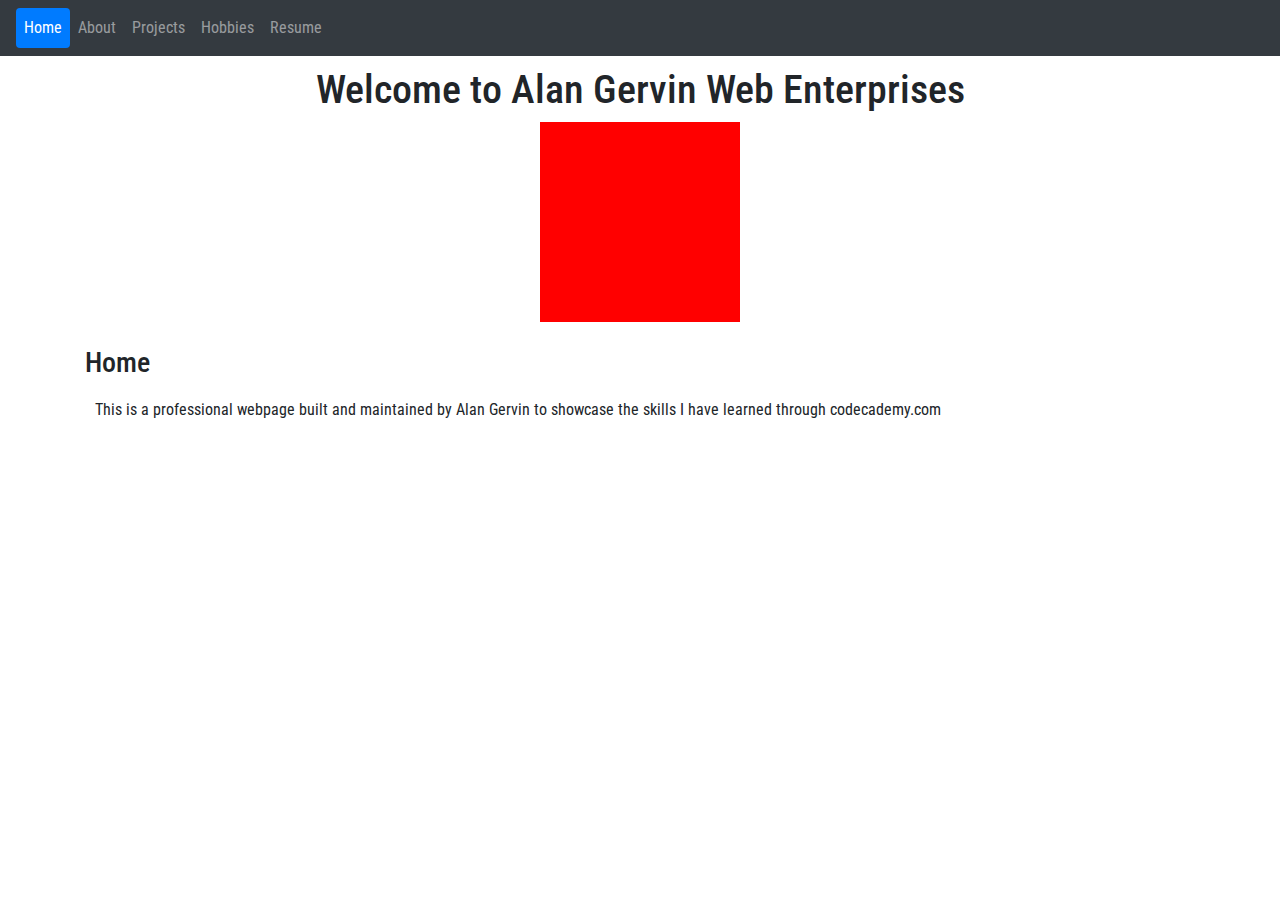
<file: index.html>
<!DOCTYPE html>
<html lang="en">
<head>
    <meta charset="UTF-8">
    <meta name="viewport" content="width=device-width, initial-scale=1">
    <link href="https://fonts.googleapis.com/css2?family=Roboto+Condensed&display=swap" rel="stylesheet">
    <link rel="stylesheet" href="https://maxcdn.bootstrapcdn.com/bootstrap/4.5.0/css/bootstrap.min.css">
    <script src="https://ajax.googleapis.com/ajax/libs/jquery/3.5.1/jquery.min.js"></script>
    <script src="https://cdnjs.cloudflare.com/ajax/libs/popper.js/1.16.0/umd/popper.min.js"></script>
    <script src="https://maxcdn.bootstrapcdn.com/bootstrap/4.5.0/js/bootstrap.min.js"></script>
 
    <link rel="stylesheet" href="/fontawesome/css/all.css">
    
    <link rel="stylesheet" href="/css/style.css" type="text/css">
    <title>Alan Gervin Web Enterprises</title>
</head>
<body>

  <!-- A grey horizontal navbar that becomes vertical on small screens -->
  <nav class="navbar navbar-expand-md bg-dark navbar-dark ml-md-auto">
    
    <button id="menu" class="navbar-toggler ml-auto" type="button" data-toggle="collapse" data-target="#collapsibleNavbar" aria-controls="collapsibleNavbar" aria-expanded="false" aria-label="Toggle navigation">
      <span class="navbar-toggler-icon"></span>
    </button>
  
      
      
    <!-- Links -->
    <div class="collapse navbar-collapse" id="collapsibleNavbar">
      <ul  class="navbar-nav nav nav-pills" role='tablist'>
        <li class="nav-item">
          <a class="nav-link active" id="home-tab" data-toggle="pill" href="#home" role="tab" aria-controls="home" aria-selected="true">Home</a> 
        </li>
        <li class="nav-item">
          <a class="nav-link" id="about-tab" data-toggle="pill" href="#about" role="tab" aria-controls="about" aria-selected="flase">About</a>
        </li>
        <li class="nav-item">
          <a class="nav-link" id="project-tab" data-toggle="pill" href="#projects" role="tab" aria-controls="projects" aria-selected="false">Projects</a>
        </li>
        <li class="nav-item">
          <a class="nav-link" id="hobbies-tab" data-toggle="pill" href="#hobbies" role="tab" aria-controls="hobbies" aria-selected="false">Hobbies</a>
        </li>
        <li class="nav-item">
          <a class="nav-link" id="Resume-tab" data-toggle="pill" href="#resume" role="tab" aria-controls="resume" aria-selected="false">Resume</a>
        </li>
      </ul>
    </div>
  
  </nav>
  <section>
    <h1 class='title'>Welcome to Alan Gervin Web Enterprises</h1>
    <div class="imageOfSelf"></div>
    
     <!-- Tab panes -->
    <div class="tab-content">
      <div id="home" class="container tab-pane show active"><br>
        <h3>Home</h3>
        <p>This is a professional webpage built and maintained by Alan Gervin to showcase the skills I have learned through codecademy.com</p>
      </div>
      
      <div id="about" class="container tab-pane fade"><br>
        <h3>About</h3>
        <p>Long time system admin.  I have always had a passion for computers.  I decided I wanted to really push myself and get a job in web or software development.  
          I want to explore and create more and I believe the software field is where I can do just that.  I had been studying on random sites and had made it pretty far on 
          freecodecamp.com but I ended up trying out the program on codecademy.com.  I have since completed their web developer course. I have started working on their full
          stack developer course even though I already consider myself a full stack developer. I am using every opportunity I can to learn and increase my knowledge of programming.
        </p>
      </div>

      <div id="projects" class="container tab-pane fade"><br>
        <h3>Projects</h3>
        <p>In the past I have built out the django library project to interact with the sqllite DB from a webpage.  
          I learned a lot in that project about the django admin page and access control.  I have made myself a few professional pages and this last year took on learning python 3. 
        You can even download the version of the classic game Go-Fish that I made which is located at <a href="https://github.com/AlanGervin/Go-Fish">https://github.com/AlanGervin/Go-Fish.
          </a>
          <br>
        This was an early learning attempt with python.  Since writing the program I have become aware of classes and the "DRY" principal meaning do not repeat yourself in code.
        </p>
      </div>

      <div id="hobbies" class="container tab-pane fade"><br>
        <h3>Hobbies</h3>
        <p>When I'm not studying hard my hobbies include slacklining, spinning poi, puzzle games like rubiks cube and megaminx, and trying to advance my tetris skills.</p>
        <figure>
          <img id="tetrisIMG"src="./images/tetris.jpg" alt="1st place victory for Alan Gervin in tetris 99">
          <figcaption class="w-50 sm-w-100">Alan Gervin taking 1st place in tetris 99</figcaption>
        </figure>
        <p>//insert poi spinning video and slackline photo</p>
      </div>

      <div id="resume" class="container tab-pane fade">
        <h3 id="resumeHeader">Resume</h3>
        <a href="documents/Alan_C_Gervin_Resume_2020.docx">Downloadabled copy of my resume</a>
        <div id="resumeHolder" class="d-flex">
          <iframe id="resumePage" src="./resume/resume.html" title="Alan C Gervin Resume" width="100%" height="500px"></iframe> 
        </div>
        <div id="spaceholder"></div>
      </div>
      </div>

    </div>
</section>
</body>
</html>
</file>
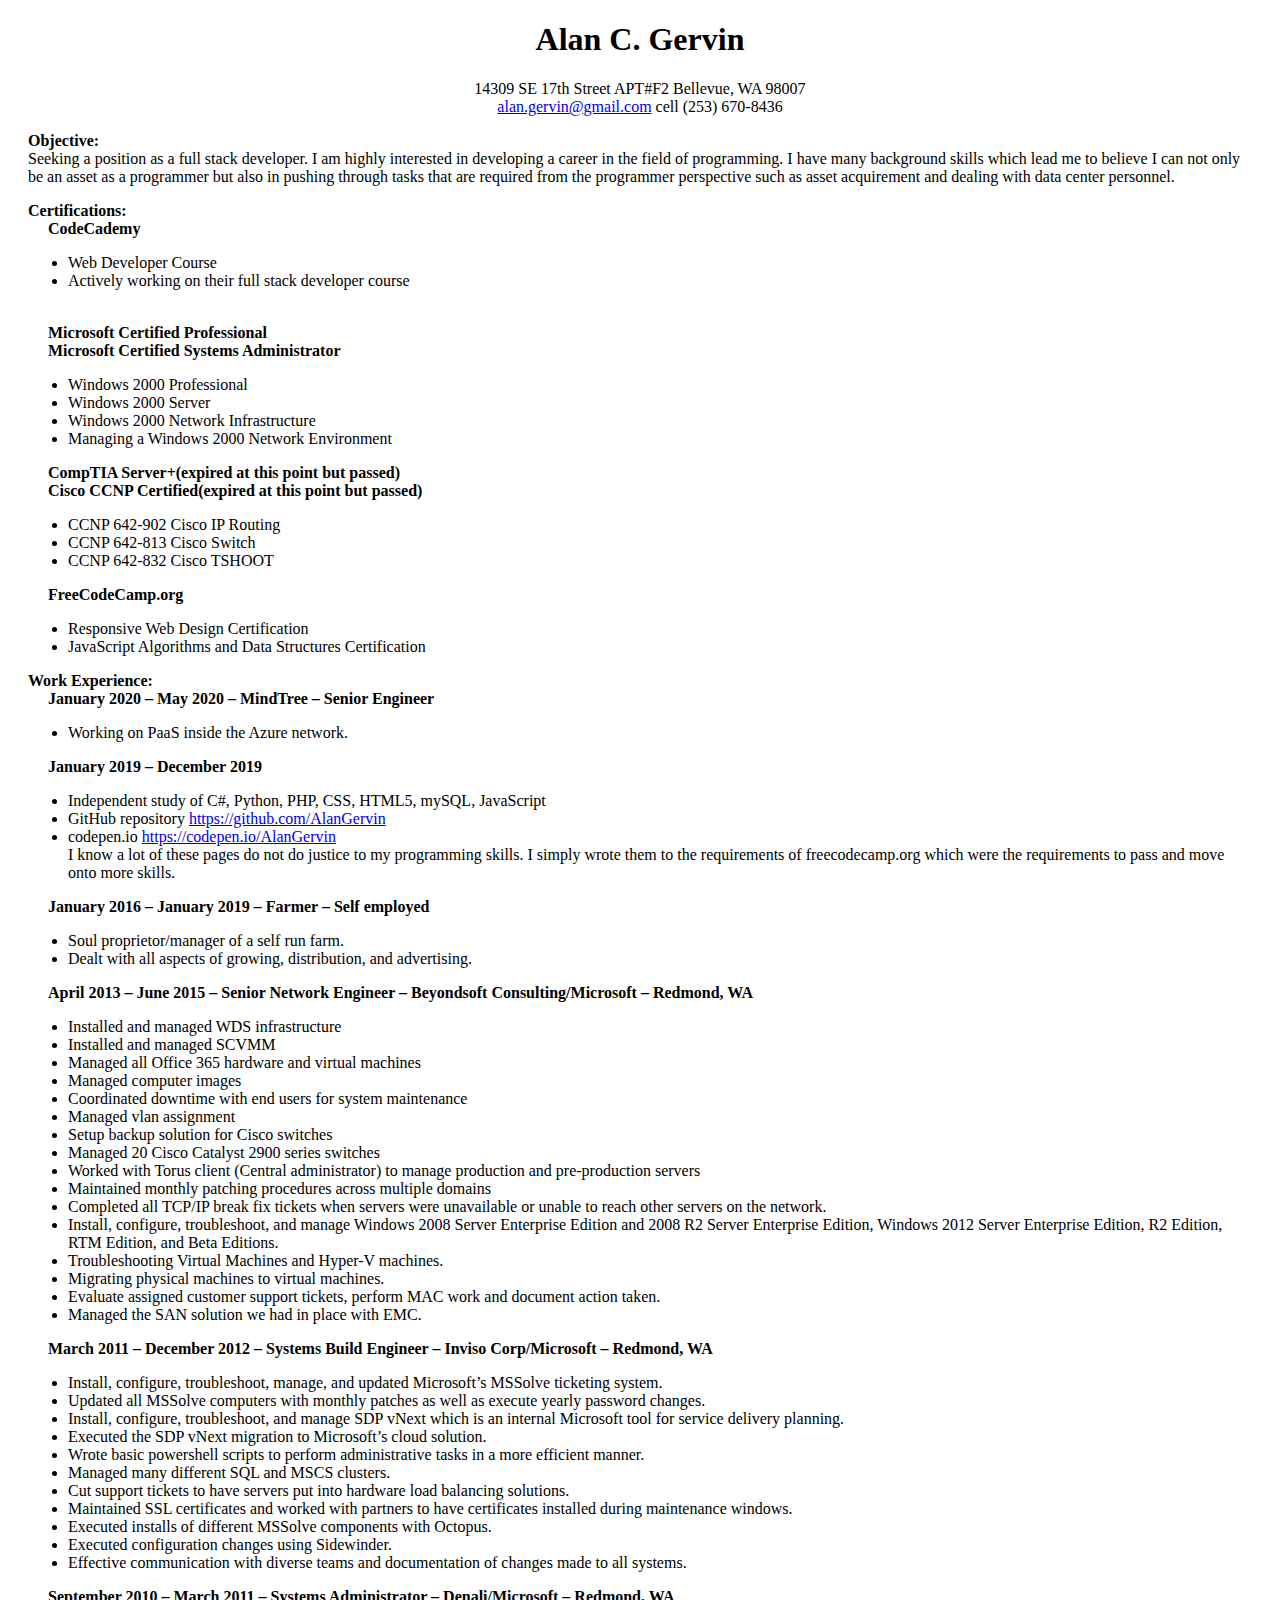
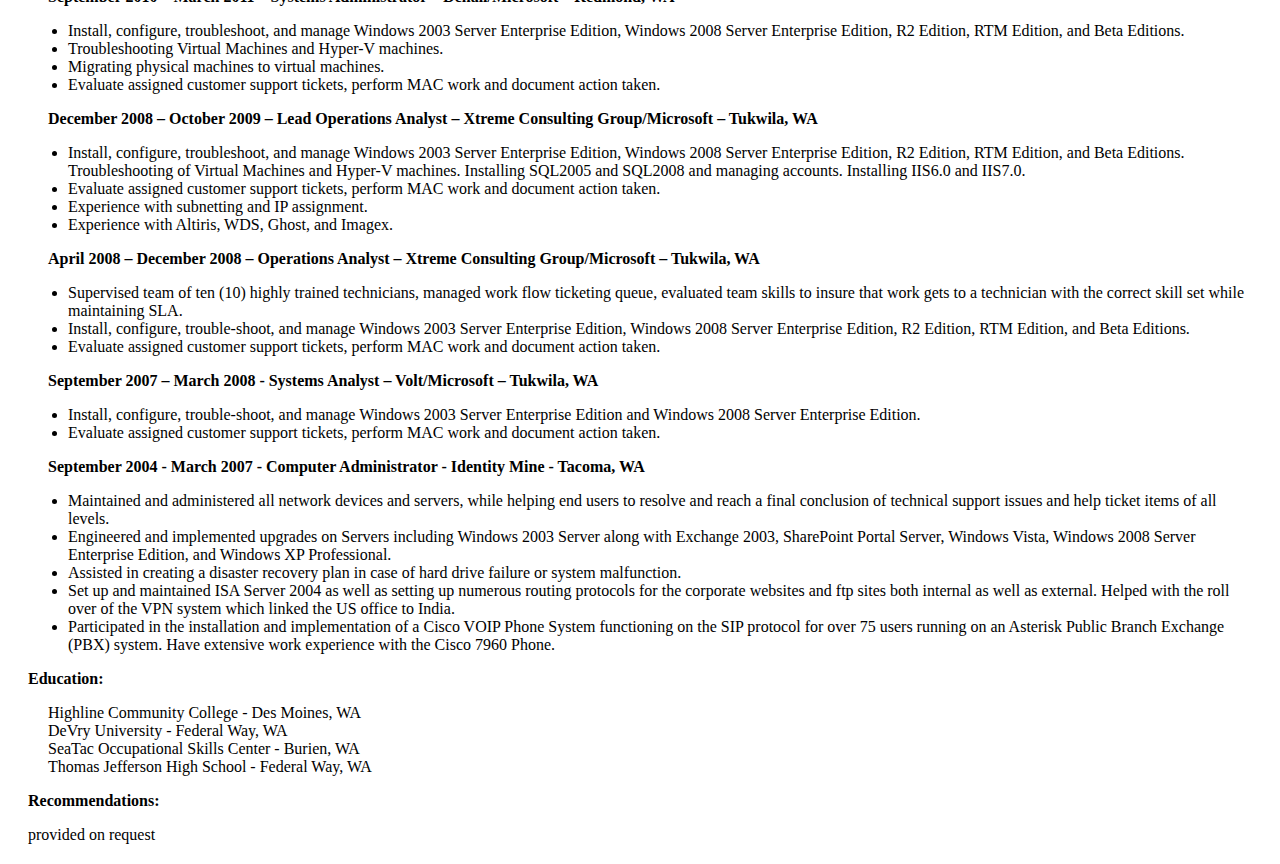
<file: resume/resume.html>
<!DOCTYPE html>
<html lang="en">
<head>
    <meta charset="UTF-8">
    <meta name="viewport" content="width=device-width, initial-scale=1.0">
    <link rel="stylesheet" href="./css/style.css">
    <title>Resume</title>
</head>
<body>
    <div class='setMargin'>
      <h1 class='center'>Alan C. Gervin</h1>
      <p class='center'>14309 SE 17th Street APT#F2 Bellevue, WA 98007
        <br> 
        <a href="mailto:alan.gervin@gmail.com" target="blank">alan.gervin@gmail.com</a>    cell (253) 670-8436
      </p>
      <p><span class='bold'>Objective:</span><br>
        Seeking a position as a full stack developer. I am highly interested in developing a career in the field of programming. 
        I have many background skills which lead me to believe I can not only be an asset as a programmer but also in pushing through tasks 
        that are required from the programmer perspective such as asset acquirement and dealing with data center 	personnel.
      </p>
      <p><span class='bold'>Certifications:</span><br>
      <span class='bold indent'>CodeCademy</span>
      <ul>
          <li>Web Developer Course</li>
          <li>Actively working on their full stack developer course</li>
      </ul>
      <br>          
      <span class='bold indent'>Microsoft Certified Professional</span>
      <br>
      <span class='bold indent'>Microsoft Certified Systems Administrator</span>
      <ul>
        <li>Windows 2000 Professional</li>
        <li>Windows 2000 Server</li>
        <li>Windows 2000 Network Infrastructure</li>
        <li>Managing a Windows 2000 Network Environment</li>
      </ul>
      <span class='bold indent'>CompTIA Server+(expired at this point but passed)</span>
      <br>
      <span class='bold indent'>Cisco CCNP Certified(expired at this point but passed)</span>
      <ul>
        <li>CCNP 642-902 Cisco IP Routing</li>
        <li>CCNP 642-813 Cisco Switch</li>
        <li>CCNP 642-832 Cisco TSHOOT</li>
      </ul>
      <span class='bold indent'>FreeCodeCamp.org</span>
      <ul>
        <li>Responsive Web Design Certification</li>
        <li>JavaScript Algorithms and Data Structures Certification</li>
      </ul>
      <span class='bold'>Work Experience:</span>
      <br>
      <span class='bold indent'>January 2020 –  May 2020 – MindTree  – Senior Engineer</span>
      <ul>
        <li>Working on PaaS inside the Azure network.</li>
      </ul>
      <span class='bold indent'>January 2019 – December 2019</span>
      <ul>
        <li>Independent study of C#, Python, PHP, CSS, HTML5, mySQL, JavaScript</li>
        <li>GitHub repository  <a href="https://github.com/AlanGervin" target="blank">https://github.com/AlanGervin</a></li>
        <li>codepen.io <a href="https://codepen.io/AlanGervin" target="blank">https://codepen.io/AlanGervin</a><br>
          I know a lot of these pages do not do justice to my programming skills. I simply wrote them to the requirements of freecodecamp.org
           which were the requirements to pass and move onto more skills.
        </li>
      </ul>
      <span class='bold indent'>January 2016 – January 2019 – Farmer – Self employed</span>
      <ul>
        <li>Soul proprietor/manager of a self run farm.</li>
        <li>Dealt with all aspects of growing, distribution, and advertising.</li>
      </ul>
      <span class='bold indent'>April 2013 –  June 2015 –  Senior Network Engineer – Beyondsoft Consulting/Microsoft – Redmond, WA</span>
      <ul>
        <li>Installed and managed WDS infrastructure</li>
        <li>Installed and managed SCVMM</li>
        <li>Managed all Office 365 hardware and virtual machines</li>
        <li>Managed computer images</li>
        <li>Coordinated downtime with end users for system maintenance</li>
        <li>Managed vlan assignment</li>
        <li>Setup backup solution for Cisco switches</li>
        <li>Managed 20 Cisco Catalyst 2900 series switches</li>
        <li>Worked with Torus client (Central administrator) to manage production and pre-production servers</li>
        <li>Maintained monthly patching procedures across multiple domains</li>
        <li>Completed all TCP/IP break fix tickets when servers were unavailable or unable to reach other servers on the network.</li>
        <li>Install, configure, troubleshoot, and manage Windows 2008 Server Enterprise Edition and 2008 R2 Server Enterprise Edition,
           Windows 2012 Server Enterprise Edition, R2 Edition, RTM Edition, and Beta Editions.
        </li>
        <li>Troubleshooting Virtual Machines and Hyper-V machines.</li>
        <li>Migrating physical machines to virtual machines.</li>
        <li>Evaluate assigned customer support tickets, perform MAC work and document action taken.</li>
        <li>Managed the SAN solution we had in place with EMC.</li>
      </ul>      
      <span class='bold indent'>March 2011 –  December 2012 –  Systems Build Engineer – Inviso Corp/Microsoft – Redmond, WA</span>
      <ul>
        <li>Install, configure, troubleshoot, manage, and updated Microsoft’s MSSolve ticketing system.</li>
        <li>Updated all MSSolve computers with monthly patches as well as execute yearly password changes.</li>
        <li>Install, configure, troubleshoot, and manage SDP vNext which is an internal Microsoft tool for service delivery planning.</li>
        <li>Executed the SDP vNext migration to Microsoft’s cloud solution.</li>
        <li>Wrote basic powershell scripts to perform administrative tasks in a more efficient manner.</li>
        <li>Managed many different SQL and MSCS clusters.</li>
        <li>Cut support tickets to have servers put into hardware load balancing solutions.</li>
        <li>Maintained SSL certificates and worked with partners to have certificates installed during maintenance windows.</li>
        <li>Executed installs of different MSSolve components with Octopus.</li>
        <li>Executed configuration changes using Sidewinder.</li>
        <li>Effective communication with diverse teams and documentation of changes made to all systems.</li>
      </ul>
      <span class='bold indent'>September 2010 – March 2011 – Systems Administrator – Denali/Microsoft – Redmond, WA</span>
      <ul>
        <li>Install, configure, troubleshoot, and manage Windows 2003 Server Enterprise Edition, Windows 2008 Server Enterprise Edition, R2 Edition, RTM Edition, and Beta Editions.</li>
        <li>Troubleshooting Virtual Machines and Hyper-V machines.</li>
        <li>Migrating physical machines to virtual machines.</li>
        <li>Evaluate assigned customer support tickets, perform MAC work and document action taken.</li>
      </ul>
      <span class='bold indent'>December 2008 – October 2009 – Lead Operations Analyst – Xtreme Consulting Group/Microsoft – Tukwila, WA</span>
      <ul>
        <li>Install, configure, troubleshoot, and manage Windows 2003 Server Enterprise Edition, Windows 2008 Server Enterprise Edition, R2 Edition, RTM Edition, and Beta Editions.
           Troubleshooting of Virtual Machines and Hyper-V machines. Installing SQL2005 and SQL2008 and managing accounts. Installing IIS6.0 and IIS7.0.
        </li>
        <li>Evaluate assigned customer support tickets, perform MAC work and document action taken.</li>
        <li>Experience with subnetting and IP assignment.</li>
        <li>Experience with Altiris, WDS, Ghost, and Imagex.</li>
      </ul>
      <span class='bold indent'>April 2008 – December 2008 – Operations Analyst – Xtreme Consulting Group/Microsoft – Tukwila, WA</span>
      <ul>
        <li>Supervised team of ten (10) highly trained technicians, managed work flow ticketing queue, 
          evaluated team skills to insure that work gets to a technician with the correct skill set while maintaining SLA.
        </li>
        <li>Install, configure, trouble-shoot, and manage Windows 2003 Server Enterprise Edition, 
          Windows 2008 Server Enterprise Edition, R2 Edition, RTM Edition, and Beta Editions.
        </li>
        <li>Evaluate assigned customer support tickets, perform MAC work and document action taken.</li>
      </ul>
      <span class='bold indent'>September 2007 – March 2008 - Systems Analyst – Volt/Microsoft – Tukwila, WA</span>
      <ul>
        <li>Install, configure, trouble-shoot, and manage Windows 2003 Server Enterprise Edition and Windows 2008 Server Enterprise Edition.</li>
        <li>Evaluate assigned customer support tickets, perform MAC work and document action taken.</li>
      </ul>
      <span class='bold indent'>September 2004 - March 2007 - Computer Administrator - Identity Mine - Tacoma, WA</span>
      <ul>
        <li>Maintained and administered all network devices and servers, while helping end users to resolve and reach a final conclusion of 
          technical support issues and help ticket items of all levels.
        </li>
        <li>Engineered and implemented upgrades on Servers including Windows 2003 Server along with Exchange 2003,
           SharePoint Portal Server, Windows Vista, Windows 2008 Server Enterprise Edition, and Windows XP Professional.
        </li>
        <li>Assisted in creating a disaster recovery plan in case of hard drive failure or system malfunction.</li>
        <li>Set up and maintained ISA Server 2004 as well as setting up numerous routing protocols for the corporate websites and ftp sites both internal as well as external.
           Helped with the roll over of the VPN system which linked the US office to India.
        </li>
        <li>Participated in the installation and implementation of a Cisco VOIP Phone System functioning on the SIP protocol for over 75 users running on an Asterisk Public Branch Exchange (PBX) system.
           Have extensive work experience with the Cisco 7960 Phone.
        </li>
      </ul>
      <span class='bold'>Education:</span><br>
      <p class='indent'>Highline Community College - Des Moines, WA<br>
        DeVry University - Federal Way, WA<br>
        SeaTac Occupational Skills Center - Burien, WA<br>
        Thomas Jefferson High School - Federal Way, WA</p>
      <span class='bold'>Recommendations:</span><br>

      <p>provided on request</p>
    </div>

    

    

                
</body>
</html>
</file>
<file: css/style.css>
#resumePage{
    background-color: #fff;
    overflow:initial;
    border-radius: 4px;
}
#spaceholder {
    height:30px;
}
#resume {
    height:800px;
}
#resumeHolder {
    border-bottom:20px;
    width:80%
}

body {
    background-color: hsl(160,0,181);
    font-family: 'Roboto Condensed', sans-serif;
}

.title {
    text-align:center;
    font-family: 'Roboto Condensed', sans-serif;
}

.imageOfSelf {
    background-color:red;
    width:200px;
    height:200px;
    margin:auto;
}
section {
    margin-top:10px;
}
p {
    background-color:white;
    padding:10px;
    border-radius:5px;
}
.center {
    text-align:center;
}

#menu {
    align-self:end;
}
figcaption {
    background-color: white;
    border-radius:4px;
    padding-left:10px;
}
#tetrisIMG{
    border-radius:4px;
    width:100%;
    
    max-width:504px;
    min-width:150px;
    height:auto;    
}
</file>
<file: resume/css/style.css>
.bold {
  font-weight:bold;
}

.indent {
    margin-left:20px;
}
.setMargin {
    margin:20px;
}
.center {
    text-align:center;
}
</file>
